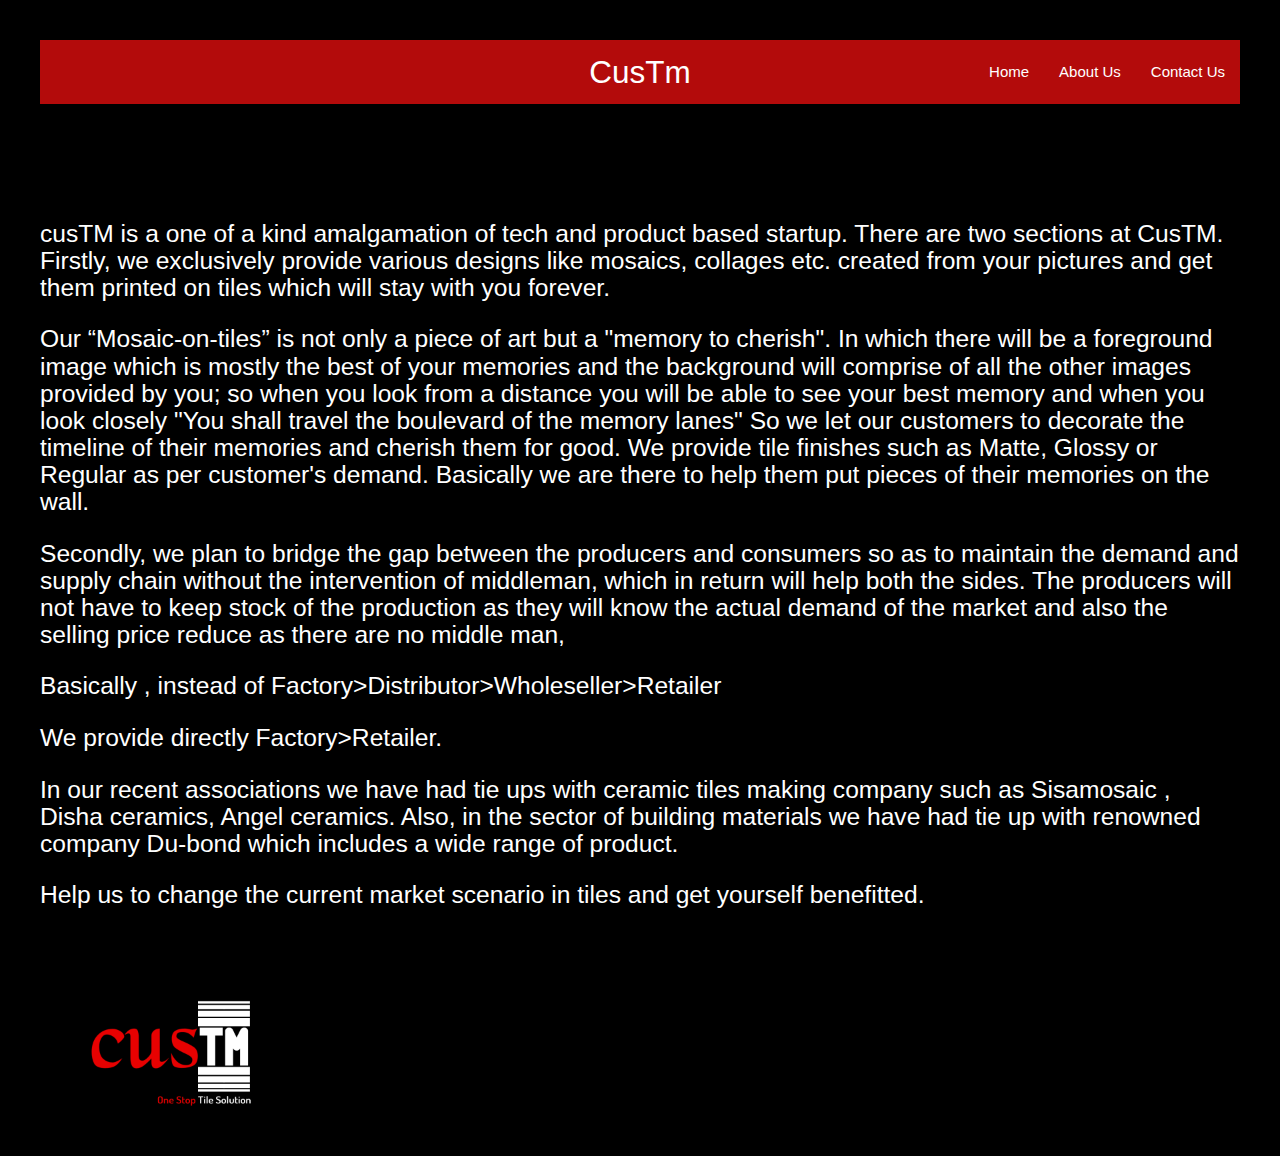
<file: about.html>
<!DOCTYPE html>
<html lang="en">
<head>
    <meta charset="UTF-8">
    <meta http-equiv="X-UA-Compatible" content="IE=edge">
    <meta name="viewport" content="width=device-width, initial-scale=1.0">
    <title>About Us</title>
    <link rel="stylesheet" href="https://cdnjs.cloudflare.com/ajax/libs/materialize/1.0.0/css/materialize.min.css">
    <link rel="stylesheet" href="style.css">
    <link href="https://fonts.googleapis.com/icon?family=Material+Icons" rel="stylesheet">
</head>
<body>

 
  

    <nav>
        <div class="nav-wrapper">
          <a href="#" class="brand-logo center">CusTm</a>
          <ul id="nav-mobile" class="right hide-on-med-and-down">
            <li><a href="index.html">Home</a></li>
            <li><a href="about.html">About Us</a></li>
            <li><a href="Contact2.html">Contact Us</a></li>
          </ul>
        </div>
    </nav>
    <h2>About Us</h2>
    <p><h5>cusTM is a one of a kind amalgamation of tech and product based startup. 
      There are two sections at CusTM.
      
      Firstly, we exclusively provide various designs like mosaics, collages etc. created from your pictures and get them printed on tiles which will stay with you forever.</p>
      <p>Our “Mosaic-on-tiles” is not only a piece of art but a "memory to cherish". In which there will be a foreground image which is mostly the best of your memories and the background will comprise of all the other images provided by you; so when you look from a distance you will be able to see your best memory and when you look closely "You shall travel the boulevard of the memory lanes" So we let our customers to decorate the timeline of their memories and cherish them for good. We provide tile finishes such as Matte, Glossy or Regular as per customer's demand. Basically we are there to help them put pieces of their memories on the wall.</p>
      <p> Secondly, we plan to bridge the gap between the producers and consumers so as to maintain the demand and supply chain without the intervention of middleman, which in return will help both the sides. The producers will not have to keep stock of the production as they will know the actual demand of the market and also the selling price reduce as there are no middle man,
      <p>Basically , instead of  Factory>Distributor>Wholeseller>Retailer </p>
      We provide directly Factory>Retailer.</p>
      
      <p>In our recent associations we have had tie ups with ceramic tiles making company such as Sisamosaic , Disha ceramics, Angel ceramics. Also, in the sector of building materials we have had tie up with renowned company Du-bond which includes a wide range of product.</p>
      <p>Help us to change the current market scenario in tiles and get yourself benefitted.  
      </h5></p>
    <br>
    <img src="p1.jpg" alt="pic1" height="200px"  style="float:left;">
  
    <div class="wrapper">
        <div class="Box a"></div>
       
      </div>











</body>
</html>
</file>
<file: style.css>
h1 {
    text-align: center;
    color: red;
    text-shadow: 4px 4px 5px red;
}

h5{
    color:white;
}
.title {
    color: rgb(105, 154, 187);
}


#italic{
    color: orange;
}

nav{
    text-align: center;
    background-color: aquamarine;
}
.container{
    border: 10px dashed grey ;
    margin: 50px 5px 25px 0px;
    padding: 30px 25px 20px 10px;
}

.box 
{
    
    height: 200px;
    width: 200px;
    margin:10px 10px;
    background: blue;
}

@keyframes fadeMe {
    0% {
        opacity: 1;

    }
    100% {
        opacity:0;
         }
}

#box1 {
    animation-name : fadeMe;
    animation-duration: 4s;
    animation-iteration-count: infinite;
    animation-timing-function: linear;

}


@keyframes rotation {
    0% {
        transform: rotate(90deg);
    }
    50% {
        transform: rotate(180deg);
    }
    100% {
        transform: rotate(360deg);
    }
}

#box2 {
    animation-name: rotation ;
    animation-duration: 2s;
    animation-iteration-count: 10zs;
    animation-timing-function: ease-in-out;
    border-radius: 10%;
    background-image: radial-gradient(circle,purple ,orange,yellow,pink,purple);
}

@keyframes getBigger{
    0%{transform: scale(1);}
    50%{transform: scale(2);}
    100%{transform: scale(.5);}
    

}

#box3
{
    animation: getBigger 6s 8 ease-in;
    border-radius : 50%;
    background: orange; 
}

@keyframes changeColors {
    0%{background-color: grey;}
    25%{background-color: purple;}
    50%{background-color: yellow;}
    75%{background-color: pink;}
    100%{background-color: grey;}

}

#box4 
{
    animation: changeColors 3s 2s forwards;

}

@keyframes moveBox{
    0%{left: 0px; top: 0px;}
    25%{left: 100px; top: 0px;}
    50%{left: 100px; top: 200px;}
    75%{left: 0px; top: 200px;}
    100%{left: 0px; top: 0px;}

}

#box5{
    position: relative;
    background: red;
    animation: moveBox 5s 3s;
}

#box6{
    top: 10px;
    left: 20px;
    position: relative;
}



a{
    text-decoration: none;
}

nav ul {
    list-style: none;
}

nav li {
    display: inline-block;
    padding: 30px;
}
.circle-img{
    border-radius: 50%;
}


.flex {
    margin: 30px;
    display: flex;
    flex-wrap: wrap;
    border: 3px solid red;
    justify-content: space-between;
    flex-direction: row;
} 

form input,textarea,button{
    display: block;
    margin: 30px;
}

.nav-wrapper{
    background-color: rgb(179, 11, 11);
    
}

.contact-box{
    display:flex;
    justify-content: center;

}

.row{
    margin: 30px;
}

.input-field{
    margin: 20px;
}

body {
    margin: 40px;
    background-image: "p1.jpg";
  background-repeat: no-repeat;
  background-attachment: fixed;
  background-size: 100% 100%;
  background-color: rgb(0, 0, 0);
  

  }
  
  .wrapper {
      display: grid;
      grid-gap: auto;
      grid-template-columns: repeat(5, [col] auto ) ;
      grid-template-rows: repeat(3, [row] auto  );
  
      color: #444;
    }
  
    .Box {
  
      color: #fff;
      border-radius: 5px;
      padding: 20px;
      font-size: 150%;
      z-index:10;
  
    }
  
    .a {
      grid-column: col / span  2;
      grid-row: row ;
      display:flex;
      justify-content: center;
    }
    .b {
      grid-column: col 4 / span  2 ;
      grid-row: row ;
      display:flex;
      justify-content: center;
    }
    .c {
      grid-column: col /span 5 ;
      grid-row: row 2 ;
       display:flex;
      justify-content: center;
    }
    .d {
      grid-column: col 2 / span  2;
      grid-row: row 3 ;
      display:flex;
      justify-content: center;
    }
  
    .e {
      grid-column: col 4/ span  2;
      grid-row: row 3;
      display:flex;
      justify-content: center;
    }
  
    .f {
      grid-column: col 2 / span 3;
      grid-row: row 2  ;
      background-color: rgba(49,121,207, 0.5);
      z-index: 20;
      display:flex;
      justify-content: center;
    }
  
img{
    justify-content: center;
    align-items: center;

}

.contact-box{
    background-color: rgba(255, 255, 255, 0.877);
}
</file>
